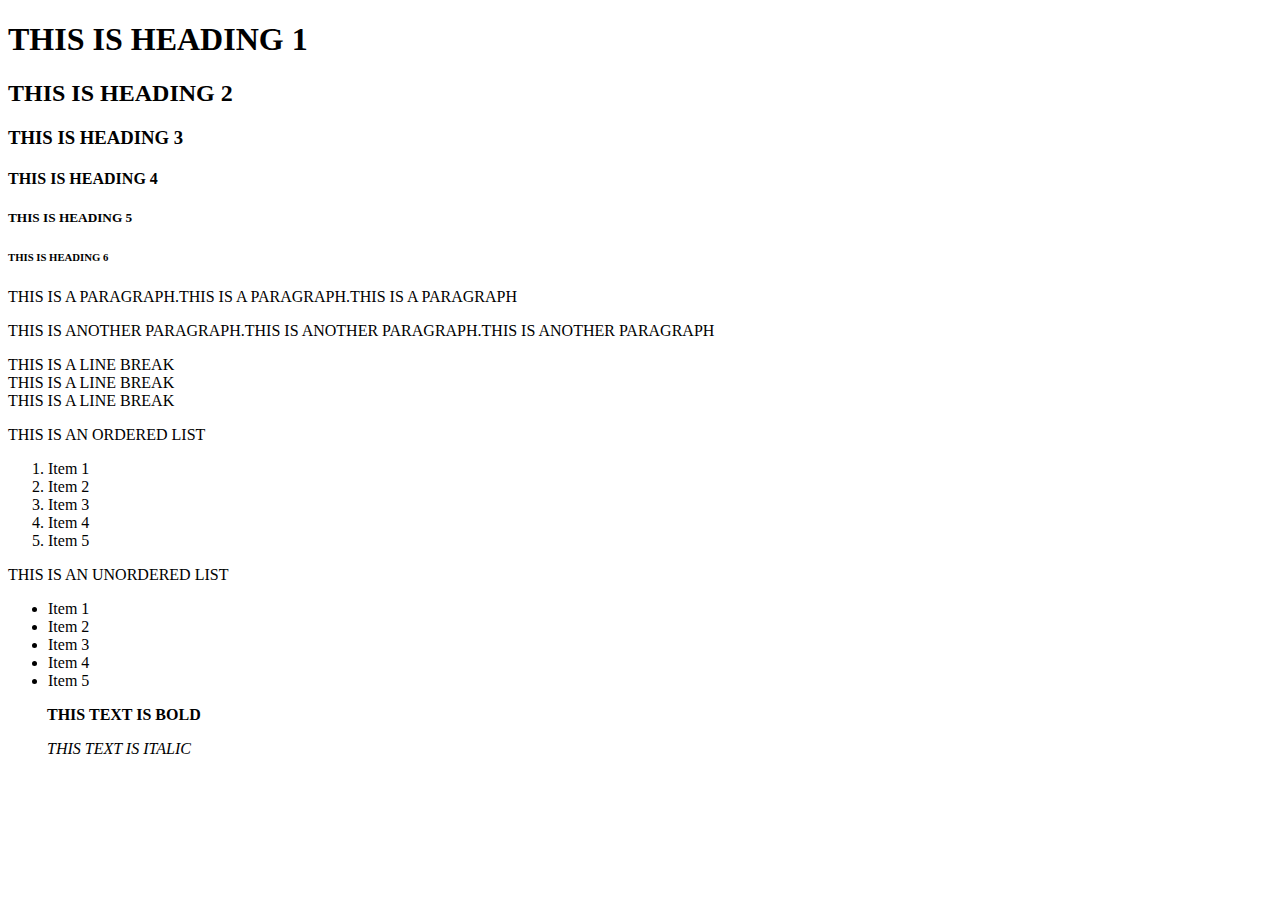
<file: assignment-1/index.html>
<!DOCTYPE html>
<html>

<head>
  <title>HTML Assignment 1</title>
  <link rel="stylesheet" href="style.css">
  <meta name="viewport" content="width=device-width, initial-scale=1.0">
  <meta charset="UTF-8">
</head>

<body>
  <h1>THIS IS HEADING 1</h1>
  <h2>THIS IS HEADING 2</h2>
  <h3>THIS IS HEADING 3</h3>
  <h4>THIS IS HEADING 4</h4>
  <h5>THIS IS HEADING 5</h5>
  <h6>THIS IS HEADING 6</h6>
  <p>THIS IS A PARAGRAPH.THIS IS A PARAGRAPH.THIS IS A PARAGRAPH</p>
  <p>THIS IS ANOTHER PARAGRAPH.THIS IS ANOTHER PARAGRAPH.THIS IS ANOTHER PARAGRAPH</p>
  <p>
    THIS IS A LINE BREAK <br />THIS IS A LINE BREAK <br />THIS IS A LINE BREAK
  </p>
  <p>THIS IS AN ORDERED LIST</p>
  <ol>
    <li>Item 1</li>
    <li>Item 2</li>
    <li>Item 3</li>
    <li>Item 4</li>
    <li>Item 5</li>
  </ol>
  <p>THIS IS AN UNORDERED LIST</p>
  <ul>
    <li>Item 1</li>
    <li>Item 2</li>
    <li>Item 3</li>
    <li>Item 4</li>
    <li>Item 5</li>
  </ul>
  <div style="margin-left:39px">
    <p><b> THIS TEXT IS BOLD</b></p>
    <p><i> THIS TEXT IS ITALIC</i></p>
  </div>
</body>

</html>
</file>
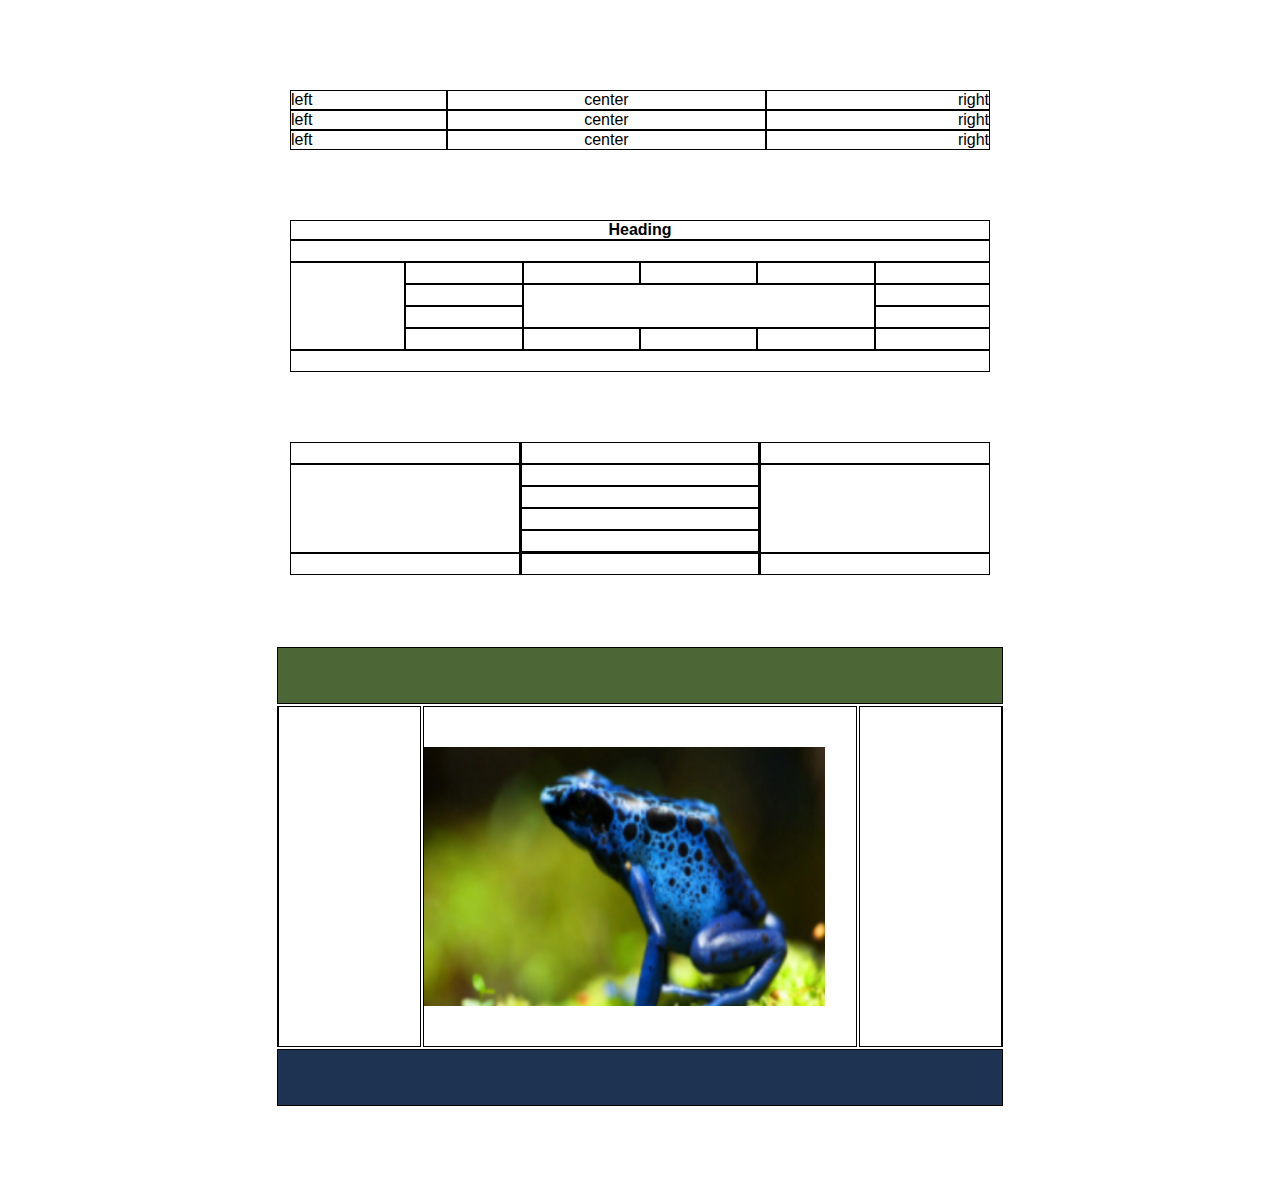
<file: assignment-2/index.html>
<!DOCTYPE html>
<html lang="en">

<head>
  <meta charset="UTF-8" />
  <meta name="viewport" content="width=device-width, initial-scale=1.0" />
  <title>HTML Assignment 2</title>
  <link rel="stylesheet" href="style.css">
</head>

<body>
  <table class="table1">
    <tr>
      <td>left</td>
      <td>center</td>
      <td>right</td>
    </tr>
    <tr>
      <td>left</td>
      <td>center</td>
      <td>right</td>
    </tr>
    <tr>
      <td>left</td>
      <td>center</td>
      <td>right</td>
    </tr>
  </table>

  <table class="table2">
    <tr>
      <th colspan="6">Heading</th>
    </tr>
    <tr>
      <td colspan="6"></td>
    </tr>
    <tr>
      <td rowspan="4"></td>
      <td></td>
      <td></td>
      <td></td>
      <td></td>
      <td></td>
    </tr>
    <tr>
      <td></td>
      <td colspan="3" rowspan="2"></td>
      <td></td>
    </tr>
    <tr>
      <td></td>
      <td></td>
    </tr>
    <tr>
      <td></td>
      <td></td>
      <td></td>
      <td></td>
      <td></td>
    </tr>
    <tr>
      <td colspan="6"></td>
    </tr>
  </table>
  <table class="table3">
    <tr>
      <td></td>
      <td></td>
      <td style="border-right: 1px solid black;"></td>
    </tr>
    <tr>
      <td rowspan="4"></td>
      <td></td>
      <td rowspan="4" style="border-right: 1px solid black;"></td>
    </tr>
    <tr>
      <td></td>
    </tr>
    <tr>
      <td></td>
    </tr>
    <tr>
      <td style="border-bottom: 3px solid black;"></td>
    </tr>
    <tr>
      <td></td>
      <td></td>
      <td style="border-right: 1px solid black;"></td>
    </tr>
  </table>
  <table class="table4">
    <tr>
      <td colspan="3"></td>
    </tr>
    <tr>
      <td style="border-left: 2px solid black;"></td>
      <td class="image-container">
        <img src="Capture.PNG" alt="Blue Frog" />
      </td>
      <td style="border-right: 2px solid black;"></td>
    </tr>
    <tr>
      <td colspan="3"></td>
    </tr>
  </table>
</body>

</html>
</file>
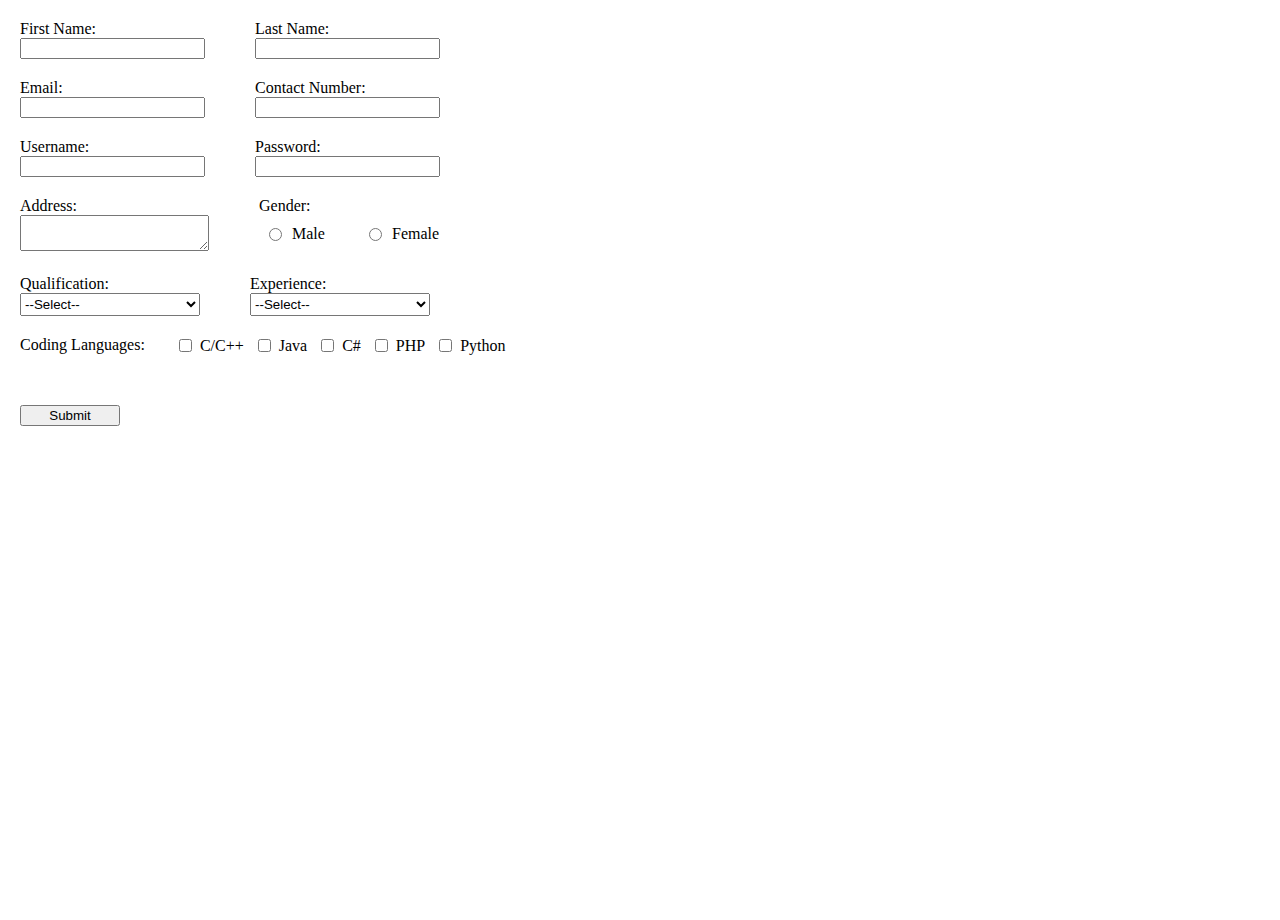
<file: assignment-3/index.html>
<!DOCTYPE html>
<html lang="en">

<head>
    <meta charset="UTF-8">
    <meta name="viewport" content="width=device-width, initial-scale=1.0">
    <title>HTML Assignment -3</title>
    <link rel="stylesheet" href="style.css">
</head>

<body>
    <form>
        <div class="container">
            <div id="fname_container">
                <label for="fname">First Name:</label>
                <input type="text" id="fname" name="fname">
            </div>
            <div id="lname_container">
                <label for="lname">Last Name:</label>
                <input type="text" id="lname" name="lname">
            </div>
        </div>
        <div class="container">
            <div id="email_container">
                <label for="email">Email:</label>
                <input type="text" id="email" name="email">
            </div>
            <div id="contact_container">
                <label for="contact">Contact Number:</label>
                <input type="number" id="contact" name="contact" maxlength="10">
            </div>
        </div>
        <div class="container">
            <div id="responsive_address_container">
                <label for="responsive_address">Address:</label>
                <textarea id="responsive_address" name="responsive_address" cols="21"></textarea>
            </div>
            <div id="username_container">
                <label for="username">Username:</label>
                <input type="text" id="username" name="username">
            </div>
            <div id="password_container">
                <label for="password">Password:</label>
                <input type="password" id="password" name="password">
            </div>
        </div>
        <div class="container">
            <div id="address_container">
                <label for="address">Address:</label>
                <textarea id="address" name="address" cols="21"></textarea>
            </div>
            <div id="gender_radio_container">
                <label>Gender:</label>
                <div id="radio_buttons_container">
                    <div>
                        <input type="radio" id="male_radio" name="gender" value="male">
                        <label for="male_radio">Male</label>
                    </div>
                    <div>
                        <input type="radio" id="female_radio" name="gender" value="female">
                        <label for="female_radio">Female</label>
                    </div>
                </div>
            </div>
        </div>
        <div class="container">
            <div id="qualification_container">
                <label for="qualification">Qualification:</label>
                <select id="qualification" name="qualification">
                    <option>--Select--</option>
                    <option value="btech">B.Tech</option>
                    <option value="mtech">M.Tech</option>
                    <option value="phd">PhD</option>
                </select>
            </div>
            <div id="experience_container">
                <label for="experience">Experience:</label>
                <select id="experience" name="experience">
                    <option>--Select--</option>
                    <option value="0">0</option>
                    <option value="1">1</option>
                    <option value="2">2</option>
                    <option value="3">3</option>
                    <option value="4">4</option>
                    <option value="5">5</option>
                    <option value="6">6</option>
                    <option value="7">7</option>
                    <option value="8">8</option>
                    <option value="9">9</option>
                    <option value="10">10</option>
                </select>
            </div>
        </div>
        <div class="container">
            <div id="checkbox_containers">
                <div>
                    Coding Languages:
                </div>
                <div id="languages_container">
                    <div>
                        <input type="checkbox" name="c/c++" id="c" value="c/c++">
                        <label for="c">C/C++</label>
                    </div>
                    <div>
                        <input type="checkbox" name="java" id="java" value="java">
                        <label for="java">Java</label>
                    </div>
                    <div>
                        <input type="checkbox" name="csharp" id="csharp" value="csharp">
                        <label for="csharp">C#</label>
                    </div>
                    <div>
                        <input type="checkbox" name="php" id="php" value="php">
                        <label for="php">PHP</label>
                    </div>
                    <div>
                        <input type="checkbox" name="python" id="python" value="python">
                        <label for="python">Python</label>
                    </div>
                </div>
            </div>
        </div>
        <div class="container" style="margin-top: 50px;">
            <input type="submit" value="Submit" id="submit">
        </div>
    </form>
</body>

</html>
</file>
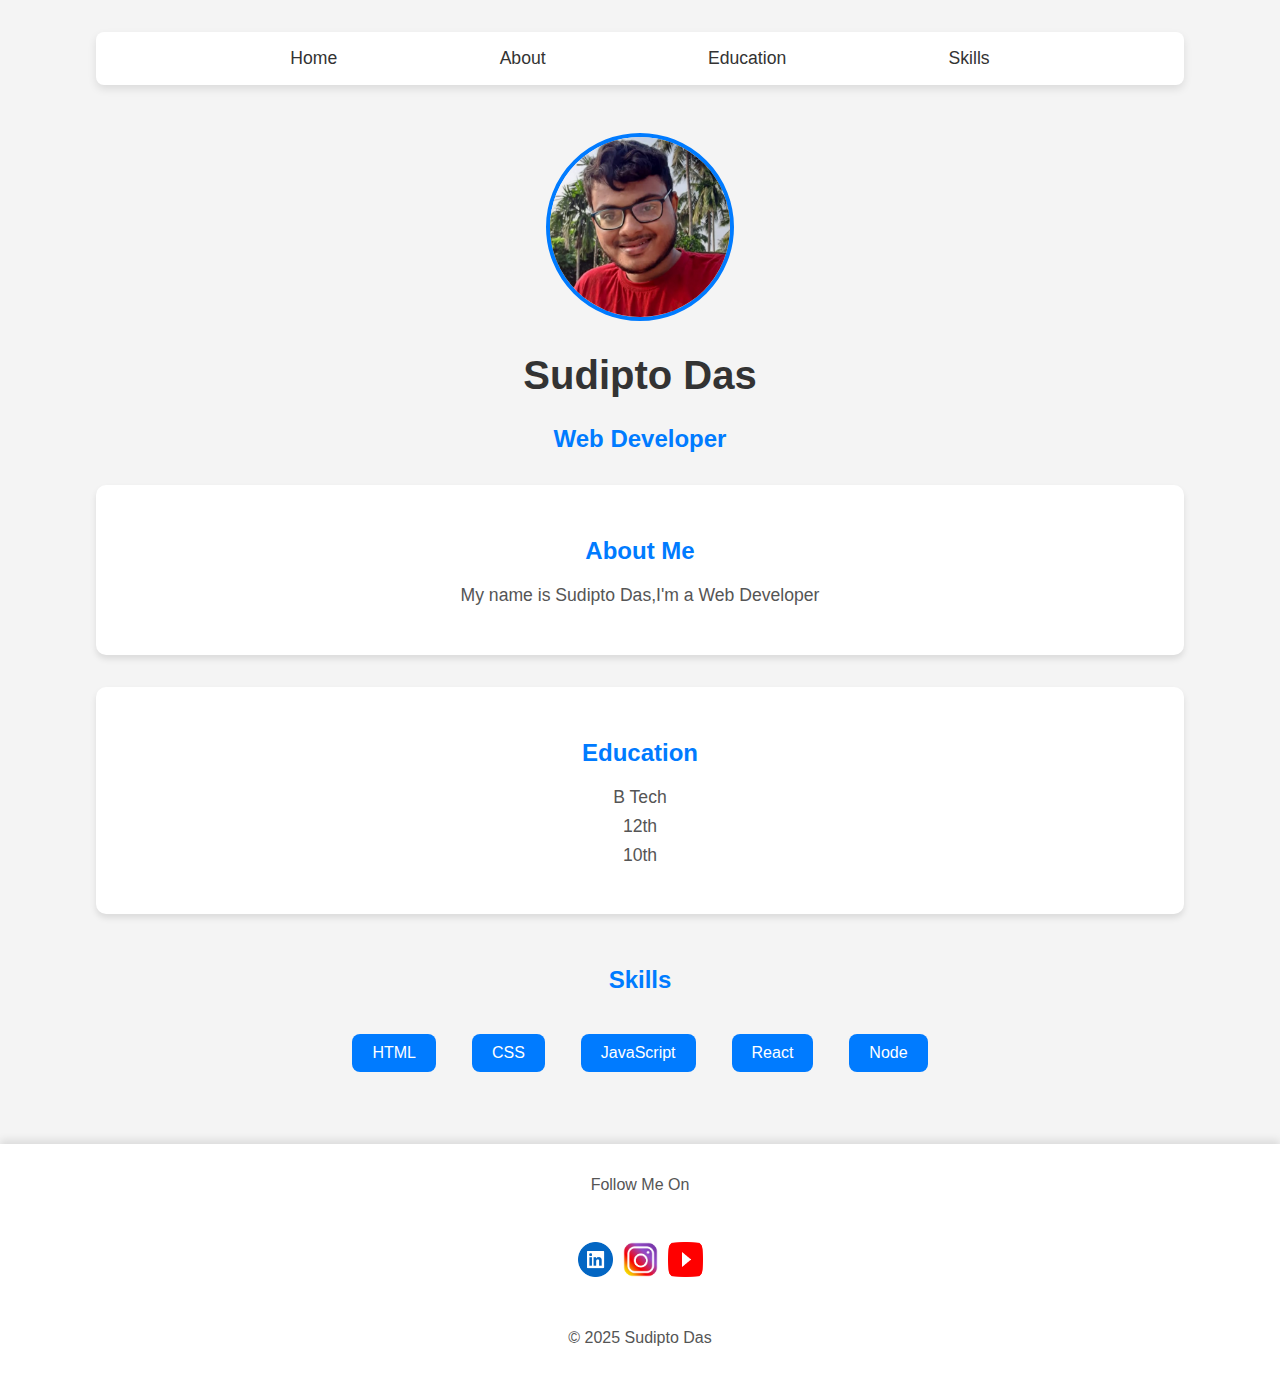
<file: assignment-4/index.html>
<!DOCTYPE html>
<html lang="en">

<head>
    <meta charset="UTF-8">
    <meta name="viewport" content="width=device-width, initial-scale=1.0">
    <title>Personal Profile</title>
    <link rel="stylesheet" href="style.css">
</head>

<body>
    <nav>
        <a href="#">Home</a>
        <a href="#about_container">About</a>
        <a href="#education_container">Education</a>
        <a href="#skills_container">Skills</a>
    </nav>

    <section class="image_container" id="image_container">
        <img src="./images/image.png" alt="Profile Picture">
    </section>
    <section id="heading_container">
        <h1>Sudipto Das</h1>
        <h3>Web Developer</h3>
    </section>
    <section id="about_container">
        <h2>About Me</h2>
        <p>My name is Sudipto Das,I'm a Web Developer </p>
    </section>
    <section id="education_container">
        <h2>Education</h2>
        <ul>
            <li>B Tech</li>
            <li>12th</li>
            <li>10th</li>
        </ul>
    </section>
    <section id="skills_container">
        <h2>Skills</h2>
        <ol>
            <li>HTML</li>
            <li>CSS</li>
            <li>JavaScript</li>
            <li>React</li>
            <li>Node</li>
        </ol>
    </section>
    <footer>
        <div>
            <p>Follow Me On</p>
        </div>
        <div id="social_container">
            <a href="#">
                <img src="./images/linkedin.png" alt="LinkedIn" class="social">
            </a>
            <a href="#">
                <img src="./images/insta.png" alt="Instagram" class="social">
            </a>
            <a href="#">
                <img src="./images/utube.webp" alt="YouTube" class="social">
            </a>
        </div>
        <p>&copy; 2025 Sudipto Das</p>
    </footer>
</body>

</html>
</file>
<file: assignment-1/style.css>
p {
  white-space: nowrap;
}
</file>
<file: assignment-2/style.css>
body {
  font-family: Arial, sans-serif;
  margin: 0;
  padding: 20px;
  text-align: center;
}

table {
  width: 700px;
  margin: 70px auto;
  border-collapse: collapse;
}

th,
td {
  border: 1px solid black;
  padding: 10px;
  text-align: center;
}

.table1 td {
  text-align: center;
  border-right: 2px solid black;
  padding: 0;
}
.table1 td:last-child {
  text-align: center;
  border-right: 1px solid black;
}
.table1 tr {
  border-bottom: 2px solid black;
}
.table1 tr:last-child {
  border-bottom: 1px solid black;
}

.table1 td:first-child {
  text-align: left;
  padding-left: 0;
}

.table1 td:last-child {
  text-align: right;
  padding-right: 0;
}
.table2 th {
  padding: 0;
}
.table2 tr {
  border-bottom: 2px solid black;
}
.table2 tr:last-child {
  border-bottom: 1px solid black;
}
.table2 td {
  border-right: 2px solid black;
}
.table2 td:last-child {
  border-right: 1px solid black;
}
.table4 {
  border-collapse: separate;
  width: 730px;
}
.table3 td {
  border-right: 3px solid black;
}
.table3 tr {
  border-bottom: 2px solid black;
}
.table3 tr:last-child {
  border-bottom: 1px solid black;
}

.table4 tbody {
  border: 5px solid black;
  padding: 0;
}

.table4 tr:first-child td {
  background-color: #4d6636;
  height: 35px;
}

.table4 tr:last-child td {
  background-color: #1e3352;
  height: 35px;
}
.table4 tr:nth-child(2) td:first-child {
  width: 20%;
}
.table4 tr:nth-child(2) td:last-child {
  width: 20%;
}
.table4 td:last-child {
  border: 1px solid black;
}
.image-container {
  width: 60%;
  padding-left: 0;
  padding-top: 40px;
  padding-bottom: 40px;
}

.image-container img {
  width: 95%;
  height: auto;
  float: left;
}
</file>
<file: assignment-3/style.css>
body {
  width: 100%;
  height: 100vh;
  margin: 0;
}

form {
  margin: 0 auto;
}

input,
label {
  display: block;
}

.container {
  display: flex;
  flex-direction: row;
  gap: 50px;
  margin: 20px;
}

input::-webkit-outer-spin-button,
input::-webkit-inner-spin-button {
  -webkit-appearance: none;
  margin: 0;
}

input[type="number"] {
  -moz-appearance: textfield;
}

#gender_radio_container {
  display: flex;
  flex-direction: column;
  gap: 10px;
}

#radio_buttons_container {
  display: flex;
  flex-direction: row;
}

#radio_buttons_container > div {
  display: flex;
  flex-direction: row;
  justify-content: start;
  align-items: center;
  width: 100px;
}

input[type="radio"] {
  margin: 0 10px;
}

select {
  width: 180px;
  height: 23px;
}

#checkbox_containers {
  display: flex;
  flex-direction: row;
  gap: 30px;
}

#languages_container {
  display: flex;
  flex-direction: row;
  gap: 10px;
}

#languages_container > div {
  display: flex;
  flex-direction: row;
  justify-content: start;
  align-items: center;
  gap: 5px;
}

#submit {
  width: 100px;
}

#responsive_address_container {
  display: none;
}

@media screen and (max-width: 600px) {
  .container {
    flex-direction: column;
    gap: 20px;
  }

  #radio_buttons_container {
    flex-direction: column;
    gap: 10px;
    justify-content: start;
  }

  #radio_buttons_container > div {
    justify-content: start;
  }

  #checkbox_containers {
    flex-direction: column;
    gap: 10px;
  }

  #languages_container {
    flex-direction: column;
    gap: 10px;
  }

  #languages_container > div {
    justify-content: start;
  }

  #address_container {
    display: none;
  }

  #responsive_address_container {
    display: block;
  }
}
</file>
<file: assignment-4/style.css>
body {
  font-family: "Arial", sans-serif;
  background-color: #f4f4f4;
  color: #333;
  margin: 0;
  padding: 0;
}

nav {
  display: flex;
  justify-content: space-evenly;
  align-items: center;
  padding: 1rem 2rem;
  background-color: #fff;
  color: #333;
  width: 80%;
  margin: 0 auto;
  box-shadow: 0 4px 8px rgba(0, 0, 0, 0.1);
  border-radius: 8px;
  margin-top: 2rem;
}

nav > a {
  text-decoration: none;
  color: #333;
  font-size: 1.1rem;
  transition: color 0.3s ease;
}

nav > a:hover {
  color: #007bff;
}

#image_container {
  display: flex;
  justify-content: center;
  align-items: center;
  margin-top: 3rem;
}

#image_container img {
  width: 180px;
  height: 180px;
  border-radius: 50%;
  object-fit: cover;
  border: 4px solid #007bff;
}

#heading_container {
  text-align: center;
  margin-top: 2rem;
}

#heading_container h1 {
  font-size: 2.5rem;
  color: #333;
}

#heading_container h3 {
  font-size: 1.5rem;
  color: #007bff;
  margin-top: 0.5rem;
}

#about_container {
  margin: 2rem auto;
  width: 80%;
  text-align: center;
  background-color: #fff;
  padding: 2rem;
  border-radius: 10px;
  box-shadow: 0 4px 6px rgba(0, 0, 0, 0.1);
}

#about_container h2 {
  color: #007bff;
}

#about_container p {
  font-size: 1.1rem;
  color: #555;
  margin-top: 1rem;
}

#education_container {
  margin: 2rem auto;
  width: 80%;
  text-align: center;
  background-color: #fff;
  padding: 2rem;
  border-radius: 10px;
  box-shadow: 0 4px 6px rgba(0, 0, 0, 0.1);
}

#education_container h2 {
  color: #007bff;
}

#education_container ul {
  list-style: none;
  padding: 0;
}

#education_container li {
  font-size: 1.1rem;
  color: #555;
  margin: 8px 0;
}

#skills_container {
  display: flex;
  flex-direction: column;
  justify-content: center;
  align-items: center;
  margin: 2rem auto;
  width: 80%;
}

#skills_container h2 {
  color: #007bff;
  margin-bottom: 1rem;
}

#skills_container > ol {
  display: flex;
  justify-content: center;
  gap: 20px;
  flex-wrap: wrap;
  padding: 0;
  list-style: none;
}

#skills_container > ol > li {
  background: #007bff;
  color: white;
  border-radius: 8px;
  padding: 10px 20px;
  margin: 8px;
  text-align: center;
  font-size: 1rem;
}

#social_container {
  display: flex;
  justify-content: center;
  align-items: center;
  gap: 10px;
  margin: 2rem 0;
}

.social {
  width: 35px;
  height: 35px;
  transition: transform 0.3s ease;
}

.social:hover {
  transform: scale(1.1);
}

footer {
  display: flex;
  justify-content: center;
  align-items: center;
  flex-direction: column;
  background-color: #fff;
  padding: 1rem;
  margin-top: 3rem;
  box-shadow: 0 -4px 8px rgba(0, 0, 0, 0.1);
}

footer p {
  color: #555;
  font-size: 1rem;
}

@media screen and (max-width: 600px) {
  nav {
    flex-direction: column;
    gap: 10px;
  }

  #skills_container > ol {
    flex-direction: column;
    gap: 10px;
  }

  #image_container img {
    width: 150px;
    height: 150px;
  }

  footer {
    padding: 1rem;
    font-size: 0.9rem;
  }
}
</file>
